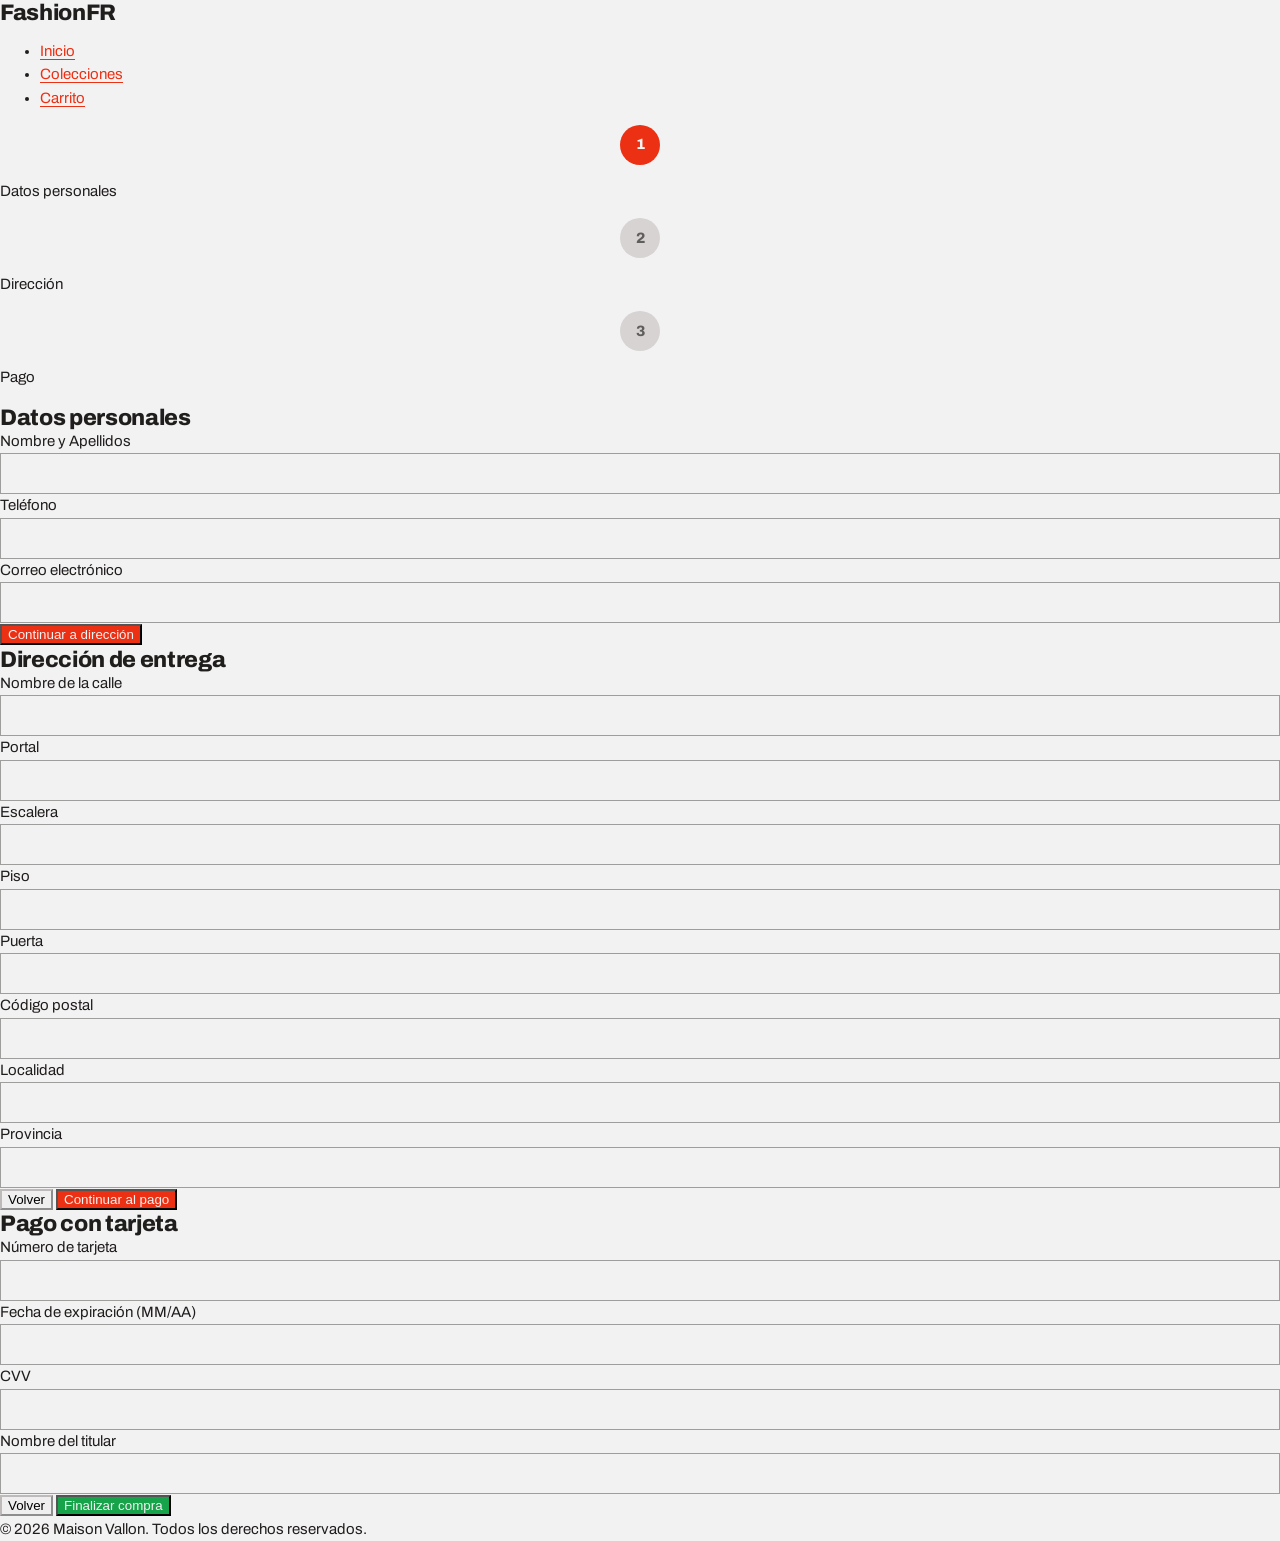
<file: formulario-de-pago.html>
<!DOCTYPE html>
<html lang="es">
<head>
    <meta charset="UTF-8">
    <meta name="viewport" content="width=device-width, initial-scale=1.0">
    <title>Checkout - Maison Vallon</title>

    <!-- Tailwind compilado desde styles.css -->
    <link rel="stylesheet" href="styles.css">
</head>

<body class="bg-gray-100 text-gray-800">

    <!-- NAVBAR -->
    <nav class="bg-white shadow-md px-6 py-4 flex justify-between items-center">
        <h1 class="text-2xl font-bold text-gray-900">FashionFR</h1>
        <ul class="flex gap-6 text-gray-700 font-medium">
            <li><a href="#" class="hover:text-black">Inicio</a></li>
            <li><a href="#" class="hover:text-black">Colecciones</a></li>
            <li><a href="#" class="hover:text-black">Carrito</a></li>
        </ul>
    </nav>

    <!-- CONTENEDOR PRINCIPAL -->
    <main class="max-w-3xl mx-auto mt-10 bg-white p-8 rounded-lg shadow-lg">

        <!-- PROGRESO -->
        <div class="flex justify-between mb-8">
            <div class="text-center">
                <div class="step-circle active">1</div>
                <p class="mt-2 font-medium">Datos personales</p>
            </div>
            <div class="text-center">
                <div class="step-circle">2</div>
                <p class="mt-2 font-medium">Dirección</p>
            </div>
            <div class="text-center">
                <div class="step-circle">3</div>
                <p class="mt-2 font-medium">Pago</p>
            </div>
        </div>

        <!-- FORMULARIO -->
        <form id="checkoutForm">

            <!-- PASO 1 -->
            <section id="step1">
                <h2 class="text-xl font-semibold mb-4">Datos personales</h2>

                <div class="grid grid-cols-1 md:grid-cols-2 gap-4">
                    <div>
                        <label class="block mb-1 font-medium">Nombre y Apellidos</label>
                        <input type="text" class="input" required>
                    </div>

                    <div>
                        <label class="block mb-1 font-medium">Teléfono</label>
                        <input type="tel" class="input" required>
                    </div>
                </div>

                <div class="mt-4">
                    <label class="block mb-1 font-medium">Correo electrónico</label>
                    <input type="email" class="input" required>
                </div>

                <button type="button" onclick="nextStep(2)" class="btn-primary mt-6 w-full">
                    Continuar a dirección
                </button>
            </section>

            <!-- PASO 2 -->
            <section id="step2" class="hidden">
                <h2 class="text-xl font-semibold mb-4">Dirección de entrega</h2>

                <div class="grid grid-cols-1 md:grid-cols-2 gap-4">
                    <div>
                        <label class="block mb-1 font-medium">Nombre de la calle</label>
                        <input type="text" class="input" required>
                    </div>

                    <div>
                        <label class="block mb-1 font-medium">Portal</label>
                        <input type="text" class="input">
                    </div>

                    <div>
                        <label class="block mb-1 font-medium">Escalera</label>
                        <input type="text" class="input">
                    </div>

                    <div>
                        <label class="block mb-1 font-medium">Piso</label>
                        <input type="text" class="input">
                    </div>

                    <div>
                        <label class="block mb-1 font-medium">Puerta</label>
                        <input type="text" class="input">
                    </div>

                    <div>
                        <label class="block mb-1 font-medium">Código postal</label>
                        <input type="text" class="input" required>
                    </div>

                    <div>
                        <label class="block mb-1 font-medium">Localidad</label>
                        <input type="text" class="input" required>
                    </div>

                    <div>
                        <label class="block mb-1 font-medium">Provincia</label>
                        <input type="text" class="input" required>
                    </div>
                </div>

                <div class="flex justify-between mt-6">
                    <button type="button" onclick="nextStep(1)" class="btn-secondary">
                        Volver
                    </button>

                    <button type="button" onclick="nextStep(3)" class="btn-primary">
                        Continuar al pago
                    </button>
                </div>
            </section>

            <!-- PASO 3 -->
            <section id="step3" class="hidden">
                <h2 class="text-xl font-semibold mb-4">Pago con tarjeta</h2>

                <div class="mb-4">
                    <label class="block mb-1 font-medium">Número de tarjeta</label>
                    <input type="text" class="input" required>
                </div>

                <div class="grid grid-cols-1 md:grid-cols-2 gap-4">
                    <div>
                        <label class="block mb-1 font-medium">Fecha de expiración (MM/AA)</label>
                        <input type="text" class="input" required>
                    </div>

                    <div>
                        <label class="block mb-1 font-medium">CVV</label>
                        <input type="text" class="input" required>
                    </div>
                </div>

                <div class="mt-4">
                    <label class="block mb-1 font-medium">Nombre del titular</label>
                    <input type="text" class="input" required>
                </div>

                <div class="flex justify-between mt-6">
                    <button type="button" onclick="nextStep(2)" class="btn-secondary">
                        Volver
                    </button>

                    <button type="submit" class="btn-success">
                        Finalizar compra
                    </button>
                </div>
            </section>

        </form>
    </main>

    <!-- FOOTER -->
    <footer class="bg-white mt-10 py-6 text-center text-gray-600 shadow-inner">
        © 2026 Maison Vallon. Todos los derechos reservados.
    </footer>

    <!-- SCRIPT -->
    <script>
        function nextStep(step) {
            document.getElementById("step1").classList.add("hidden");
            document.getElementById("step2").classList.add("hidden");
            document.getElementById("step3").classList.add("hidden");

            document.getElementById(`step${step}`).classList.remove("hidden");
        }
    </script>

</body>
</html>
</file>
<file: styles.css>
/* ==========================================================================
   MAISON VALLON — Design tokens & reusable component classes
   Hoja de estilos genérica y reutilizable. Cualquier vista nueva (Catálogo,
   Producto, Carrito, Checkout) debe enlazar este archivo y usar SOLO estas
   variables/clases — no hardcodear colores, fuentes ni espaciados nuevos.
   ========================================================================== */

@import url('https://fonts.googleapis.com/css2?family=Archivo:wght@400;600;800&display=swap');

:root {
  /* ---- Color: base ---- */
  --color-bg: #f3f2f2;          /* fondo general */
  --color-surface: #eae9e9;     /* fondo de tarjetas / superficies */
  --color-text: #201e1d;        /* texto principal */
  --color-text-muted: rgba(32, 30, 29, 0.6);
  --color-accent: #ec3013;      /* acento único de marca (rojo) */
  --color-divider: rgba(32, 30, 29, 0.4); /* líneas de 2px */

  /* ---- Color: rampa de acento (100 claro → 900 oscuro) ---- */
  --color-accent-100: #fff2ef;
  --color-accent-200: #ffe0d9;
  --color-accent-300: #ffc4b8;
  --color-accent-600: #dd2b0f;  /* hover */
  --color-accent-700: #ae1800; /* active/pressed */
  --color-accent-800: #7c1405;

  /* ---- Color: rampa neutra ---- */
  --color-neutral-100: #f8f4f4;
  --color-neutral-200: #eae7e7;
  --color-neutral-300: #d7d3d3;
  --color-neutral-400: #bab6b6;
  --color-neutral-500: #9b9797;
  --color-neutral-600: #7d7979;
  --color-neutral-700: #605d5d;
  --color-neutral-800: #444141;
  --color-neutral-900: #2d2b2b;

  /* ---- Tipografía ---- */
  --font-heading: 'Archivo', system-ui, sans-serif;
  --font-body: 'Archivo', system-ui, sans-serif;
  --font-weight-heading: 800;

  /* ---- Escala de espaciados ---- */
  --space-1: 4px;
  --space-2: 8px;
  --space-3: 12px;
  --space-4: 16px;
  --space-6: 24px;
  --space-8: 32px;
  --space-12: 48px;
  --space-16: 64px;

  /* ---- Radios de borde ----
     Sistema arquitectónico: esquinas vivas, radio 0 en todas partes. */
  --radius-sm: 0px;
  --radius-md: 0px;
  --radius-lg: 0px;

  /* ---- Elevación ---- */
  --shadow-sm: 0 1px 2px rgba(45, 43, 43, 0.14);
  --shadow-md: 0 3px 10px rgba(45, 43, 43, 0.16);
  --shadow-lg: 0 12px 32px rgba(45, 43, 43, 0.22);

  /* ---- Color: estado de éxito (checkout) ---- */
  --color-success: #16a34a;
  --color-success-600: #15803d;

  /* ---- Breakpoints usados (Tailwind, informativo — Tailwind ya los aplica) ----
     sm: 640px | md: 768px | lg: 1024px | xl: 1280px */
}

*, *::before, *::after { box-sizing: border-box; }

body {
  margin: 0;
  background: var(--color-bg);
  color: var(--color-text);
  font-family: var(--font-body);
  font-size: 15px;
  line-height: 1.55;
}

h1, h2, h3, h4, h5, h6 {
  font-family: var(--font-heading);
  font-weight: var(--font-weight-heading);
  line-height: 1.12;
  letter-spacing: -0.015em;
  margin: 0;
}

a { color: var(--color-accent); text-underline-offset: 3px; }
a:hover { color: var(--color-accent-600); }

img { display: block; max-width: 100%; }

:focus { outline: none; }
:focus-visible { outline: 2px solid var(--color-accent); outline-offset: 2px; }
::selection { background: color-mix(in srgb, var(--color-accent) 30%, transparent); }

.grayscale { filter: grayscale(1) contrast(1.08); }

/* — regla divisoria fuerte — */
.hr { height: 2px; border: 0; margin: 0; background: var(--color-divider); }

/* — botones — */
.btn {
  display: inline-flex; align-items: center; justify-content: center; gap: 6px;
  cursor: pointer; text-decoration: none; white-space: nowrap;
  font-family: var(--font-heading); font-weight: var(--font-weight-heading);
  font-size: 14px; line-height: 1.2; color: var(--color-text);
  background: transparent; border: 1px solid transparent;
  padding: var(--space-2) calc(var(--space-3) * 1.2);
  border-radius: var(--radius-md);
  transition: background-color .15s ease, color .15s ease, border-color .15s ease;
}
.btn-primary { background: var(--color-accent); color: var(--color-bg); }
.btn-primary:hover { background: var(--color-accent-600); color: var(--color-bg); }
.btn-primary:active { background: var(--color-accent-700); }
.btn-secondary { border-color: var(--color-divider); }
.btn-secondary:hover { background: rgba(32, 30, 29, 0.07); }
.btn-ghost { color: var(--color-accent); padding-inline: var(--space-1); }
.btn-ghost:hover { background: rgba(236, 48, 19, 0.1); }
.btn-icon { width: 40px; height: 40px; padding: 0; }
.btn-success { background: var(--color-success); color: var(--color-bg); }
.btn-success:hover { background: var(--color-success-600); color: var(--color-bg); }

/* — tags / etiquetas — */
.tag {
  display: inline-flex; align-items: center; font-size: 11px;
  letter-spacing: 0.04em; text-transform: uppercase;
  padding: 3px 10px; border-radius: 0;
}
.tag-accent { background: var(--color-accent-100); color: var(--color-accent-800); }
.tag-neutral { background: var(--color-neutral-100); color: var(--color-neutral-800); }

/* — tarjetas de producto — */
.card {
  display: flex; flex-direction: column; gap: var(--space-2);
  background: var(--color-surface); border-radius: var(--radius-md);
}
.card-title {
  font-family: var(--font-heading); font-weight: var(--font-weight-heading);
  font-size: 16px; line-height: 1.25;
}
.card-meta { font-size: 13px; color: var(--color-text-muted); }

/* — navegación — */
.nav-link { color: inherit; text-decoration: none; font-size: 14px; }
.nav-link:hover, .nav-link[aria-current='page'] { color: var(--color-accent); }

.filter-bar {
  display: flex;
  flex-wrap: wrap;
  gap: var(--space-3);
  margin-bottom: var(--space-4);
}

.filter-panels {
  display: grid;
  gap: var(--space-3);
  margin-bottom: var(--space-6);
}

.filter-panel {
  padding: var(--space-4);
  background: var(--color-surface);
  border: 1px solid var(--color-divider);
}

.catalog-card[hidden] {
  display: none !important;
}

.filter-field {
  display: flex;
  flex-direction: column;
  gap: var(--space-2);
}

.filter-field__label {
  font-family: var(--font-heading);
  font-size: 11px;
  font-weight: var(--font-weight-heading);
  letter-spacing: 0.04em;
  text-transform: uppercase;
  color: var(--color-text-muted);
}

.filter-field__control {
  min-height: 44px;
  width: 100%;
  padding: 0 var(--space-3);
  border: 1px solid var(--color-divider);
  border-radius: var(--radius-sm);
  background: var(--color-bg);
  color: var(--color-text);
  font: inherit;
}

.sr-only {
  position: absolute;
  width: 1px;
  height: 1px;
  padding: 0;
  margin: -1px;
  overflow: hidden;
  clip: rect(0, 0, 0, 0);
  white-space: nowrap;
  border: 0;
}

.cart-overlay {
  position: fixed;
  inset: 0;
  z-index: 60;
  background: rgba(32, 30, 29, 0.35);
}

.cart-drawer {
  position: fixed;
  top: 0;
  right: 0;
  z-index: 70;
  display: flex;
  flex-direction: column;
  width: min(420px, 100%);
  height: 100vh;
  padding: var(--space-6);
  background: var(--color-bg);
  border-left: 2px solid var(--color-divider);
  box-shadow: var(--shadow-lg);
  transform: translateX(100%);
  transition: transform .2s ease;
}

.cart-drawer.is-open {
  transform: translateX(0);
}

.cart-drawer__header,
.cart-drawer__footer,
.cart-drawer__summary,
.cart-drawer__actions,
.cart-item,
.cart-item__details {
  display: flex;
}

.cart-drawer__header,
.cart-drawer__footer,
.cart-item {
  justify-content: space-between;
  gap: var(--space-4);
}

.cart-drawer__header {
  align-items: flex-start;
  padding-bottom: var(--space-4);
  border-bottom: 2px solid var(--color-divider);
}

.cart-drawer__body {
  flex: 1;
  overflow-y: auto;
  padding: var(--space-6) 0;
}

.cart-drawer__list {
  list-style: none;
  margin: 0;
  padding: 0;
  display: flex;
  flex-direction: column;
  gap: var(--space-4);
}

.cart-item {
  align-items: flex-start;
  padding-bottom: var(--space-4);
  border-bottom: 1px solid var(--color-divider);
}

.cart-item__copy {
  display: flex;
  flex-direction: column;
  gap: 4px;
}

.cart-item__title {
  font-family: var(--font-heading);
  font-size: 15px;
  font-weight: var(--font-weight-heading);
}

.cart-item__meta,
.cart-item__quantity {
  font-size: 13px;
  color: var(--color-text-muted);
}

.cart-item__details {
  flex-direction: column;
  align-items: flex-end;
  gap: 6px;
}

.cart-drawer__footer {
  flex-direction: column;
  padding-top: var(--space-4);
  border-top: 2px solid var(--color-divider);
}

.cart-drawer__summary,
.cart-drawer__actions {
  align-items: center;
  justify-content: space-between;
}

.cart-drawer__actions {
  gap: var(--space-3);
}

.cart-drawer__actions > * {
  flex: 1;
}

/* — placeholder de imagen (rayas diagonales + etiqueta) — */
.img-placeholder {
  background-image: repeating-linear-gradient(
    45deg, var(--color-neutral-300), var(--color-neutral-300) 2px,
    var(--color-neutral-200) 2px, var(--color-neutral-200) 12px
  );
}

/* — checkout: campos de formulario e indicador de progreso — */
.input {
  width: 100%;
  border: 1px solid var(--color-divider);
  border-radius: var(--radius-sm);
  padding: var(--space-2) var(--space-3);
  background: var(--color-bg);
  color: var(--color-text);
  font: inherit;
  outline: none;
}

/* Redondo por convención de UI (indicador de paso), al margen de los radios
   arquitectónicos (0px) usados en tarjetas y botones. */
.step-circle {
  width: 40px;
  height: 40px;
  margin: 0 auto;
  border-radius: 9999px;
  display: flex;
  align-items: center;
  justify-content: center;
  background: var(--color-neutral-300);
  color: var(--color-neutral-700);
  font-family: var(--font-heading);
  font-weight: var(--font-weight-heading);
}

.step-circle.active {
  background: var(--color-accent);
  color: var(--color-bg);
}
</file>
